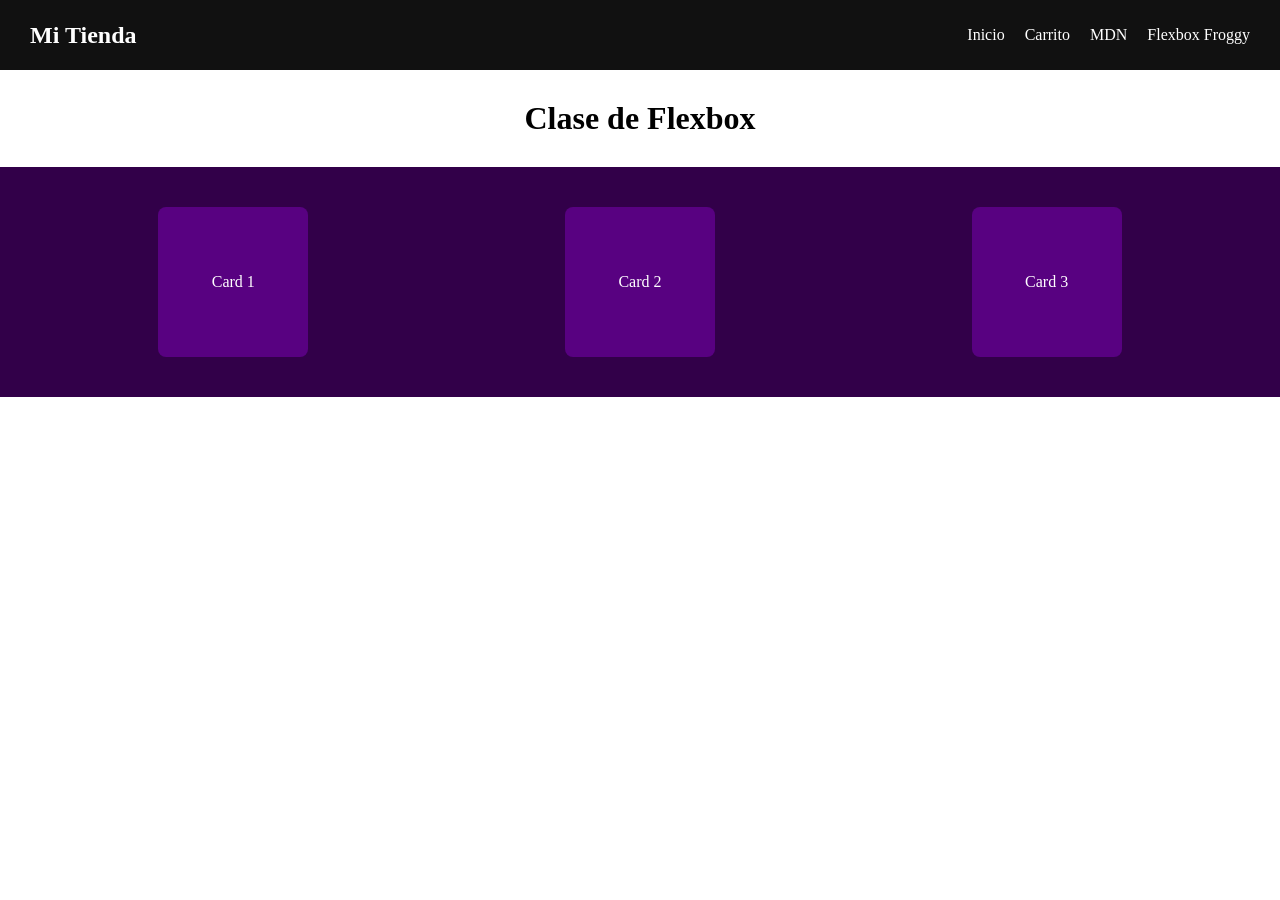
<file: tp1/index.html>
<!doctype html>
<html lang="es">

<head>
  <meta charset="UTF-8" />
  <meta name="viewport" content="width=device-width, initial-scale=1.0" />

  <title>Clase 3 - Flexbox</title>

  <link rel="stylesheet" href="style.css" />
</head>

<body>
  <header>
    <nav class="navbar">
      <a class="logo" href="index.html">Mi Tienda</a>

      <ul class="links">
        <!-- Enlace interno -->
        <li>
          <a href="index.html">Inicio</a>
        </li>

        <!-- Enlace interno -->
        <li>
          <a href="carrito.html">Carrito</a>
        </li>

        <!-- Enlace externo -->
        <li>
          <a href="[developer.mozilla.org](https://developer.mozilla.org/es/)" target="_blank"
            rel="noopener noreferrer">
            MDN
          </a>
        </li>

        <!-- Enlace externo -->
        <li>
          <a href="[flexboxfroggy.com](https://flexboxfroggy.com/#es)" target="_blank" rel="noopener noreferrer">
            Flexbox Froggy
          </a>
        </li>
      </ul>
    </nav>
  </header>

  <main>
    <h1>Clase de Flexbox</h1>

    <section class="section-1">
      <div class="card">Card 1</div>
      <div class="card">Card 2</div>
      <div class="card">Card 3</div>
    </section>
  </main>
</body>

</html>
</file>
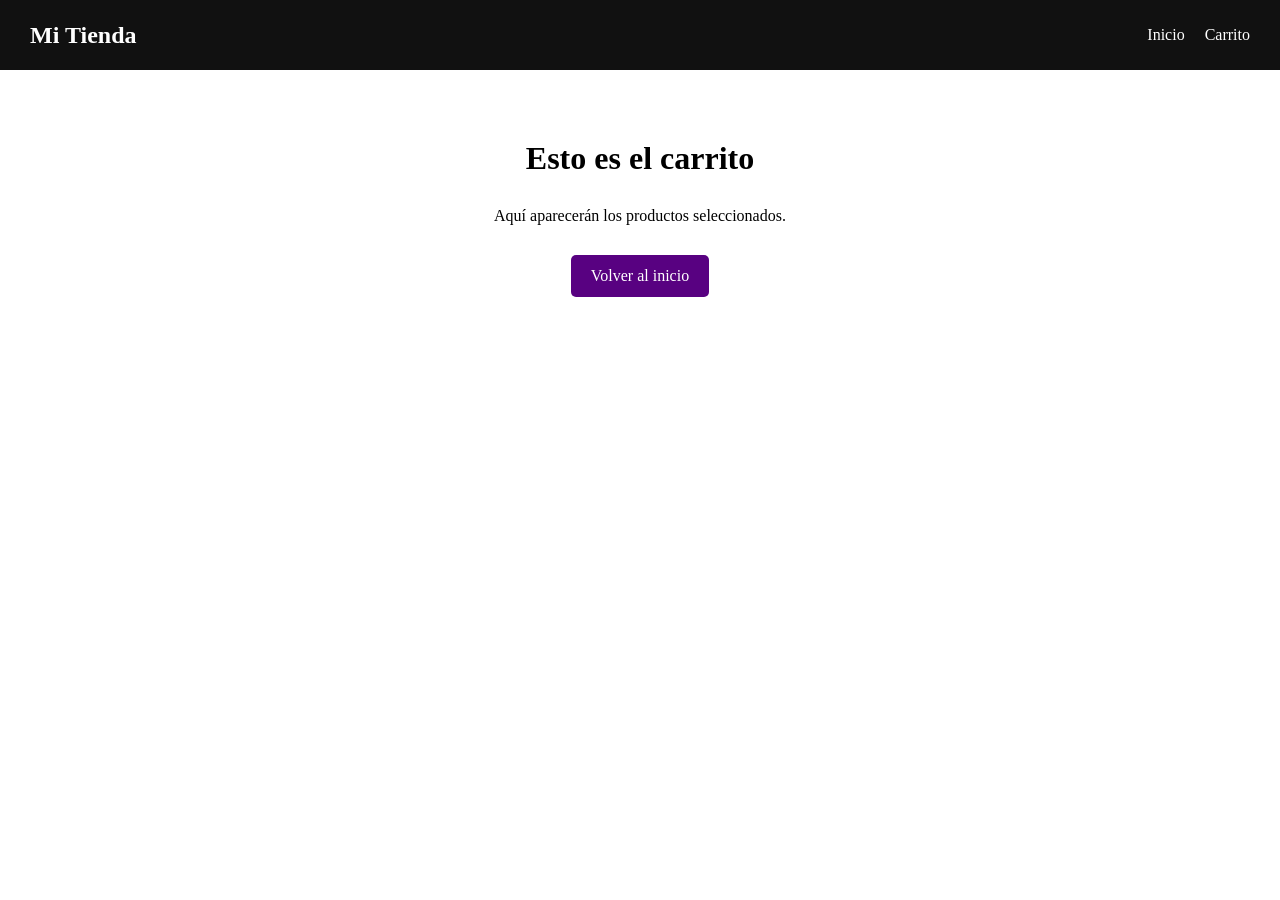
<file: tp1/carrito.html>
<!doctype html>
<html lang="es">

<head>
  <meta charset="UTF-8" />
  <meta name="viewport" content="width=device-width, initial-scale=1.0" />

  <title>Carrito</title>

  <link rel="stylesheet" href="style.css" />
</head>

<body>
  <header>
    <nav class="navbar">
      <a class="logo" href="index.html">Mi Tienda</a>

      <ul class="links">
        <li>
          <a href="index.html">Inicio</a>
        </li>

        <li>
          <a href="carrito.html">Carrito</a>
        </li>
      </ul>
    </nav>
  </header>

  <main class="carrito">
    <h1>Esto es el carrito</h1>

    <p>Aquí aparecerán los productos seleccionados.</p>

    <a class="boton" href="index.html">Volver al inicio</a>
  </main>
</body>

</html>
</file>
<file: tp1/style.css>
/* Reinicio de estilos */
* {
  margin: 0;
  padding: 0;
  box-sizing: border-box;
}

.body {
  min-height: 100vh;
  background-color: #f4f4f4;
  font-family: Arial, sans-serif;
}

/* Barra de navegación */
.navbar {
  width: 100%;
  min-height: 70px;
  padding: 15px 30px;
  background-color: #111111;

  display: flex;
  justify-content: space-between;
  align-items: center;
}

/* Logo del navbar */
.logo {
  color: #ffffff;
  font-size: 24px;
  font-weight: bold;
  text-decoration: none;
}

/* Lista de enlaces */
.links {
  display: flex;
  align-items: center;
  gap: 20px;

  list-style: none;
}

/* Estilos de los enlaces */
.links a {
  color: #ffffff;
  font-size: 16px;
  text-decoration: none;
}

/* Efecto al pasar el mouse */
.links a:hover {
  color: aqua;
}

/* Contenido principal */
main h1 {
  padding: 30px;
  text-align: center;
}

/* Contenedor flexible de tarjetas */
.section-1 {
  width: 100%;
  padding: 40px;
  background-color: #320049;

  display: flex;
  justify-content: space-around;
  align-items: center;
  gap: 20px;
}

/* Tarjetas */
.card {
  width: 150px;
  height: 150px;
  background-color: #580181;
  color: #ffffff;
  border-radius: 8px;

  display: flex;
  justify-content: center;
  align-items: center;
}

/* Página del carrito */
.carrito {
  padding: 40px;
  text-align: center;
}

.carrito p {
  margin-bottom: 30px;
}

/* Botón para regresar */
.boton {
  display: inline-block;
  padding: 12px 20px;
  background-color: #580181;
  color: #ffffff;
  border-radius: 5px;
  text-decoration: none;
}

.boton:hover {
  background-color: #320049;
}

/* Adaptación para pantallas pequeñas */
@media (max-width: 700px) {
  .navbar {
    flex-direction: column;
    gap: 20px;
  }

  .links {
    flex-direction: column;
  }

  .section-1 {
    flex-direction: column;
  }
}
</file>
